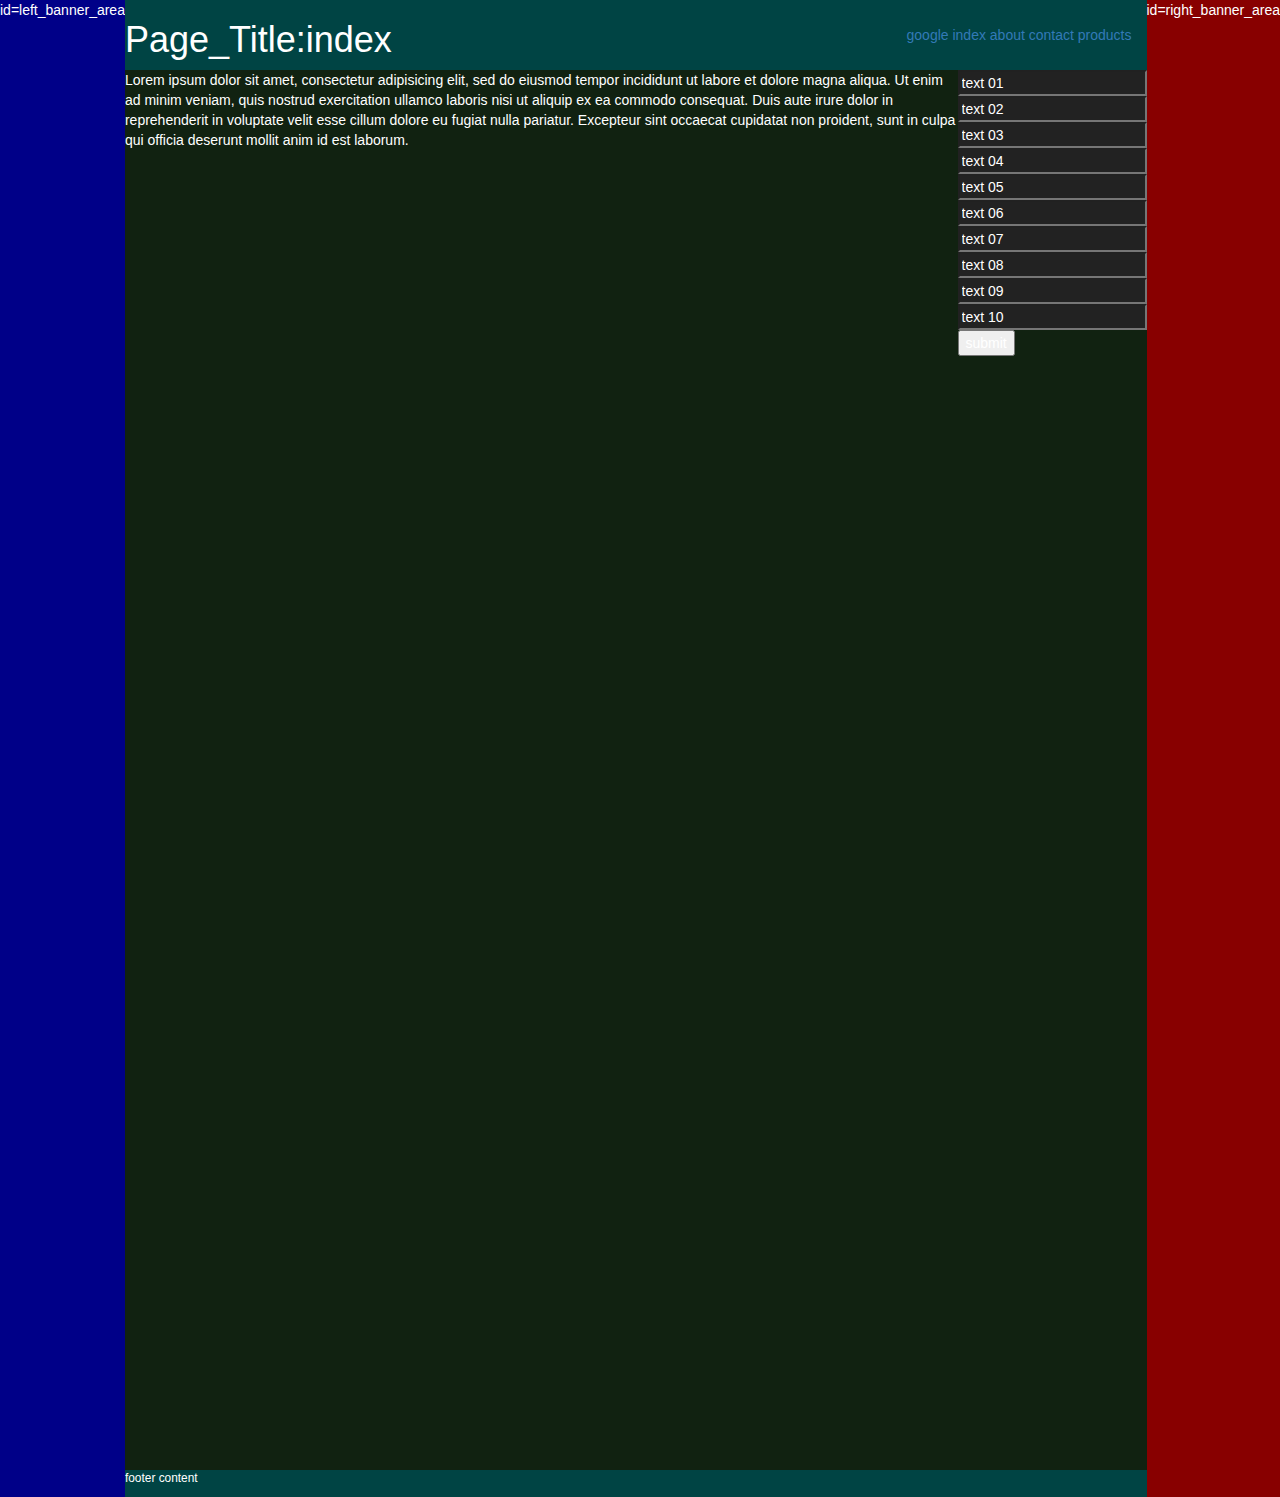
<file: index.html>
<!DOCTYPE html>
<html>
<head>
  <meta charset="utf-8">
  <title>TEMP_INDEX</title>
  <link rel="stylesheet" href="files/style/bootstrapV337/css/bootstrap.css">
  <link rel="stylesheet" href="files/style/bootstrapV337/css/bootstrap.min.css">
  <link rel="stylesheet" href="files/style/bootstrapV337/css/bootstrap-theme.css">
  <link rel="stylesheet" href="files/style/bootstrapV337/css/bootstrap-theme.min.css">
  <link rel="stylesheet" href="files/style/master.css">
</head>
<body>

  <section id="left_banner_area" class="banner">
    <p>id=left_banner_area</p>
  </section>

  <section id="right_banner_area" class="banner">
    <p>id=right_banner_area</p>
  </section>

  <section id="middle_main_content_wrapper">
    <header>
      <h1>Page_Title:index</h1>
      <div id="header_spacer"></div>
      <nav id="header_nav">
        <a href="http://www.google.com">google</a>
        <a href="index.html">index</a>
        <a href="files/pages/about.html">about</a>
        <a href="files/pages/contact.html">contact</a>
        <a href="files/pages/products.html">products</a>
      </nav>
    </header>

    <main>
      <p>Lorem ipsum dolor sit amet, consectetur adipisicing elit, sed do eiusmod tempor incididunt ut labore et dolore magna aliqua. Ut enim ad minim veniam, quis nostrud exercitation ullamco laboris nisi ut aliquip ex ea commodo consequat. Duis aute irure dolor in reprehenderit in voluptate velit esse cillum dolore eu fugiat nulla pariatur. Excepteur sint occaecat cupidatat non proident, sunt in culpa qui officia deserunt mollit anim id est laborum.</p>
      <form id="main_form" class="form_test" action="index.html" method="post">
        <input class="01" type="text" name="01" value="text 01">
        <input class="02" type="text" name="02" value="text 02">
        <input class="03" type="text" name="03" value="text 03">
        <input class="04" type="text" name="04" value="text 04">
        <input class="05" type="text" name="05" value="text 05">
        <input class="06" type="text" name="06" value="text 06">
        <input class="07" type="text" name="07" value="text 07">
        <input class="08" type="text" name="08" value="text 08">
        <input class="09" type="text" name="09" value="text 09">
        <input class="10" type="text" name="10" value="text 10">
        <button type="button" name="submit">submit</button>
      </form>
    </main>

    <footer>
      <small>
        <p>footer content</p>
      </small>
    </footer>

  </section>

  <script type="text/javascript" src=files/runningRecord.js></script>
  <script type="text/javascript" src=files/scripts/script.js></script>
  <script type="text/javascript" src=files/scripts/api.js></script>
  <script type="text/javascript" src=files/scripts/app.js></script>
  <script type="text/javascript" src=files/scripts/index.js></script>
</body>
</html>
</file>
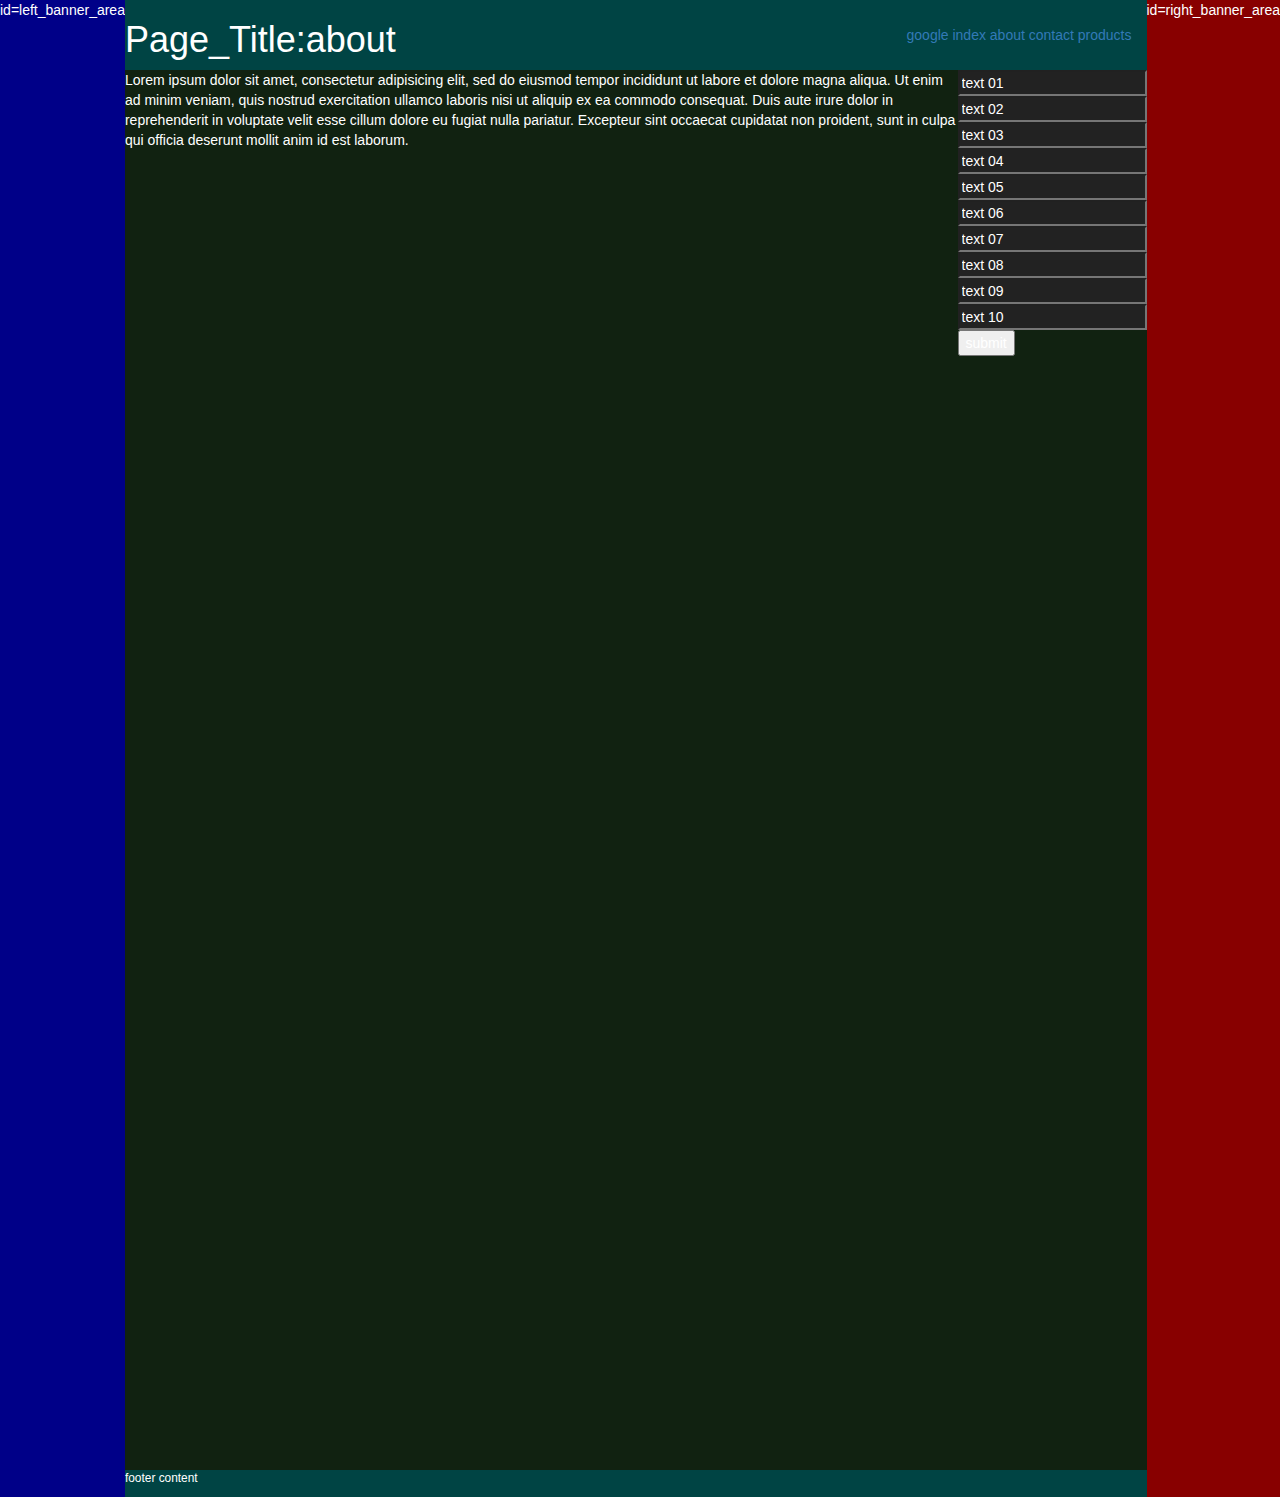
<file: files/pages/about.html>
<!DOCTYPE html>
<html>
<head>
  <meta charset="utf-8">
  <title>TEMP_ABOUT</title>
  <link rel="stylesheet" href="../style/bootstrapV337/css/bootstrap.css">
  <link rel="stylesheet" href="../style/bootstrapV337/css/bootstrap.min.css">
  <link rel="stylesheet" href="../style/bootstrapV337/css/bootstrap-theme.css">
  <link rel="stylesheet" href="../style/bootstrapV337/css/bootstrap-theme.min.css">
  <link rel="stylesheet" href="../style/master.css">
</head>
<body>

  <section id="left_banner_area" class="banner">
    <p>id=left_banner_area</p>
  </section>

  <section id="right_banner_area" class="banner">
    <p>id=right_banner_area</p>
  </section>

  <section id="middle_main_content_wrapper">
    <header>
      <h1>Page_Title:about</h1>
      <div id="header_spacer"></div>
      <nav id="header_nav">
        <a href="http://www.google.com">google</a>
        <a href="../../index.html">index</a>
        <a href="about.html">about</a>
        <a href="contact.html">contact</a>
        <a href="products.html">products</a>
      </nav>
    </header>

    <main>
      <p>Lorem ipsum dolor sit amet, consectetur adipisicing elit, sed do eiusmod tempor incididunt ut labore et dolore magna aliqua. Ut enim ad minim veniam, quis nostrud exercitation ullamco laboris nisi ut aliquip ex ea commodo consequat. Duis aute irure dolor in reprehenderit in voluptate velit esse cillum dolore eu fugiat nulla pariatur. Excepteur sint occaecat cupidatat non proident, sunt in culpa qui officia deserunt mollit anim id est laborum.</p>
      <form id="main_form" class="form_test" action="index.html" method="post">
        <input class="01" type="text" name="01" value="text 01">
        <input class="02" type="text" name="02" value="text 02">
        <input class="03" type="text" name="03" value="text 03">
        <input class="04" type="text" name="04" value="text 04">
        <input class="05" type="text" name="05" value="text 05">
        <input class="06" type="text" name="06" value="text 06">
        <input class="07" type="text" name="07" value="text 07">
        <input class="08" type="text" name="08" value="text 08">
        <input class="09" type="text" name="09" value="text 09">
        <input class="10" type="text" name="10" value="text 10">
        <button type="button" name="submit">submit</button>
      </form>
    </main>

    <footer>
      <small>
        <p>footer content</p>
      </small>
    </footer>

  </section>

  <script type="text/javascript" src=../runningRecord.js></script>
  <script type="text/javascript" src=../scripts/script.js></script>
  <script type="text/javascript" src=../scripts/api.js></script>
  <script type="text/javascript" src=../scripts/app.js></script>
  <script type="text/javascript" src=../scripts/index.js></script>
</body>
</html>
</file>
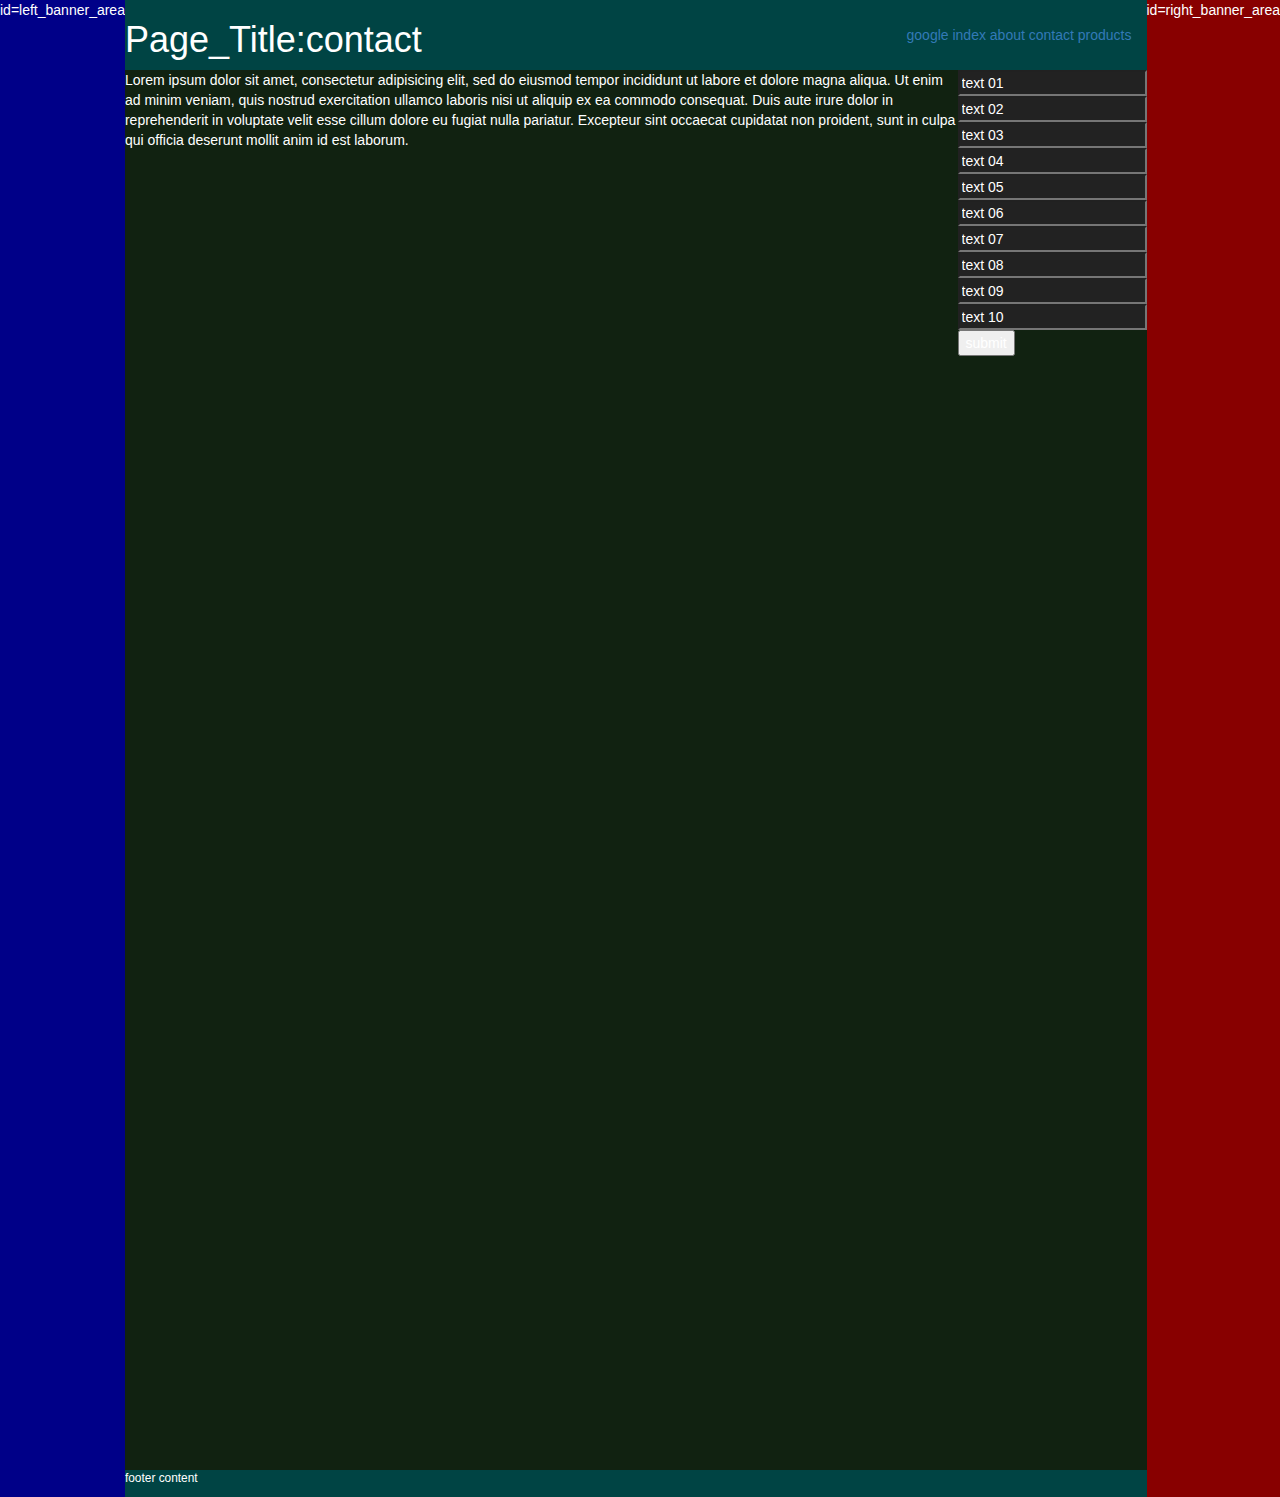
<file: files/pages/contact.html>
<!DOCTYPE html>
<html>
<head>
  <meta charset="utf-8">
  <title>TEMP_CONTACT</title>
  <link rel="stylesheet" href="../style/bootstrapV337/css/bootstrap.css">
  <link rel="stylesheet" href="../style/bootstrapV337/css/bootstrap.min.css">
  <link rel="stylesheet" href="../style/bootstrapV337/css/bootstrap-theme.css">
  <link rel="stylesheet" href="../style/bootstrapV337/css/bootstrap-theme.min.css">
  <link rel="stylesheet" href="../style/master.css">
</head>
<body>

  <section id="left_banner_area" class="banner">
    <p>id=left_banner_area</p>
  </section>

  <section id="right_banner_area" class="banner">
    <p>id=right_banner_area</p>
  </section>

  <section id="middle_main_content_wrapper">
    <header>
      <h1>Page_Title:contact</h1>
      <div id="header_spacer"></div>
      <nav id="header_nav">
        <a href="http://www.google.com">google</a>
        <a href="../../index.html">index</a>
        <a href="about.html">about</a>
        <a href="contact.html">contact</a>
        <a href="products.html">products</a>
      </nav>
    </header>

    <main>
      <p>Lorem ipsum dolor sit amet, consectetur adipisicing elit, sed do eiusmod tempor incididunt ut labore et dolore magna aliqua. Ut enim ad minim veniam, quis nostrud exercitation ullamco laboris nisi ut aliquip ex ea commodo consequat. Duis aute irure dolor in reprehenderit in voluptate velit esse cillum dolore eu fugiat nulla pariatur. Excepteur sint occaecat cupidatat non proident, sunt in culpa qui officia deserunt mollit anim id est laborum.</p>
      <form id="main_form" class="form_test" action="index.html" method="post">
        <input class="01" type="text" name="01" value="text 01">
        <input class="02" type="text" name="02" value="text 02">
        <input class="03" type="text" name="03" value="text 03">
        <input class="04" type="text" name="04" value="text 04">
        <input class="05" type="text" name="05" value="text 05">
        <input class="06" type="text" name="06" value="text 06">
        <input class="07" type="text" name="07" value="text 07">
        <input class="08" type="text" name="08" value="text 08">
        <input class="09" type="text" name="09" value="text 09">
        <input class="10" type="text" name="10" value="text 10">
        <button type="button" name="submit">submit</button>
      </form>
    </main>

    <footer>
      <small>
        <p>footer content</p>
      </small>
    </footer>

  </section>

  <script type="text/javascript" src=../runningRecord.js></script>
  <script type="text/javascript" src=../scripts/script.js></script>
  <script type="text/javascript" src=../scripts/api.js></script>
  <script type="text/javascript" src=../scripts/app.js></script>
  <script type="text/javascript" src=../scripts/index.js></script>
</body>
</html>
</file>
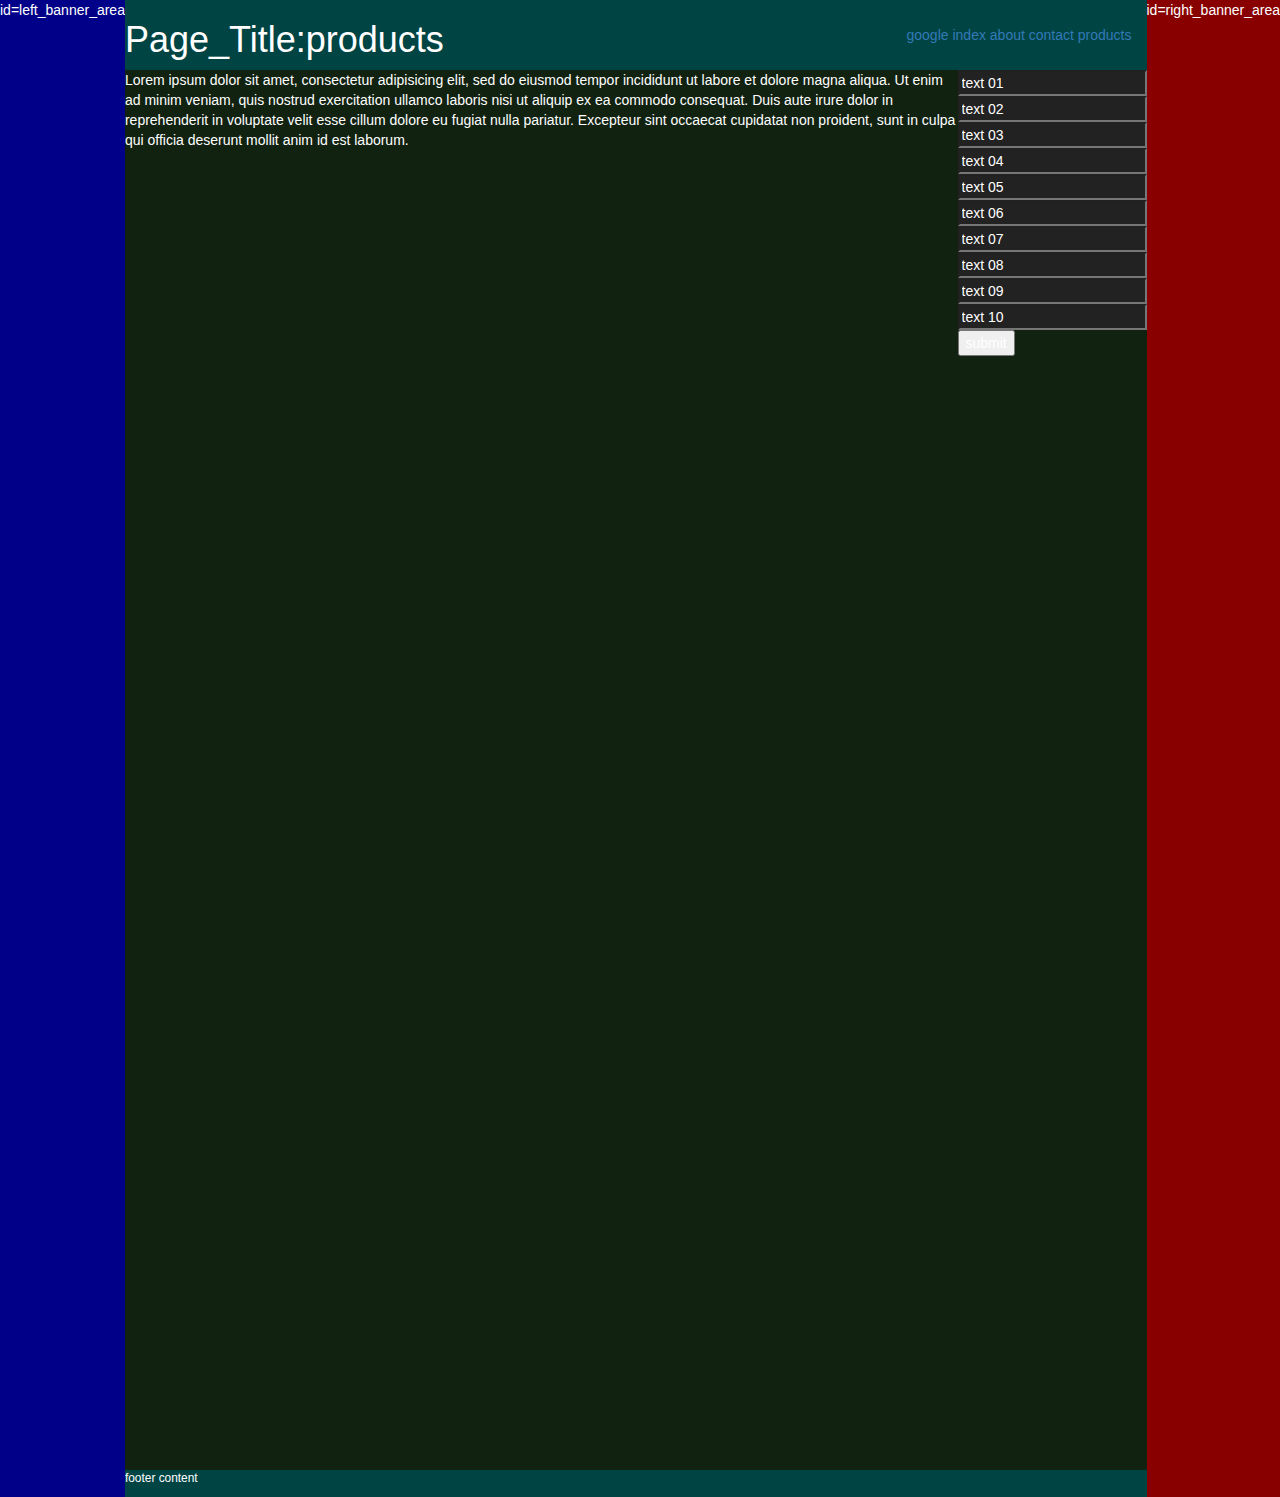
<file: files/pages/products.html>
<!DOCTYPE html>
<html>
<head>
  <meta charset="utf-8">
  <title>TEMP_PRODUCTS</title>
  <link rel="stylesheet" href="../style/bootstrapV337/css/bootstrap.css">
  <link rel="stylesheet" href="../style/bootstrapV337/css/bootstrap.min.css">
  <link rel="stylesheet" href="../style/bootstrapV337/css/bootstrap-theme.css">
  <link rel="stylesheet" href="../style/bootstrapV337/css/bootstrap-theme.min.css">
  <link rel="stylesheet" href="../style/master.css">
</head>
<body>

  <section id="left_banner_area" class="banner">
    <p>id=left_banner_area</p>
  </section>

  <section id="right_banner_area" class="banner">
    <p>id=right_banner_area</p>
  </section>

  <section id="middle_main_content_wrapper">
    <header>
      <h1>Page_Title:products</h1>
      <div id="header_spacer"></div>
      <nav id="header_nav">
        <a href="http://www.google.com">google</a>
        <a href="../../index.html">index</a>
        <a href="about.html">about</a>
        <a href="contact.html">contact</a>
        <a href="products.html">products</a>
      </nav>
    </header>

    <main>
      <p>Lorem ipsum dolor sit amet, consectetur adipisicing elit, sed do eiusmod tempor incididunt ut labore et dolore magna aliqua. Ut enim ad minim veniam, quis nostrud exercitation ullamco laboris nisi ut aliquip ex ea commodo consequat. Duis aute irure dolor in reprehenderit in voluptate velit esse cillum dolore eu fugiat nulla pariatur. Excepteur sint occaecat cupidatat non proident, sunt in culpa qui officia deserunt mollit anim id est laborum.</p>
      <form id="main_form" class="form_test" action="index.html" method="post">
        <input class="01" type="text" name="01" value="text 01">
        <input class="02" type="text" name="02" value="text 02">
        <input class="03" type="text" name="03" value="text 03">
        <input class="04" type="text" name="04" value="text 04">
        <input class="05" type="text" name="05" value="text 05">
        <input class="06" type="text" name="06" value="text 06">
        <input class="07" type="text" name="07" value="text 07">
        <input class="08" type="text" name="08" value="text 08">
        <input class="09" type="text" name="09" value="text 09">
        <input class="10" type="text" name="10" value="text 10">
        <button type="button" name="submit">submit</button>
      </form>
    </main>

    <footer>
      <small>
        <p>footer content</p>
      </small>
    </footer>

  </section>

  <script type="text/javascript" src=../runningRecord.js></script>
  <script type="text/javascript" src=../scripts/script.js></script>
  <script type="text/javascript" src=../scripts/api.js></script>
  <script type="text/javascript" src=../scripts/app.js></script>
  <script type="text/javascript" src=../scripts/index.js></script>
</body>
</html>
</file>
<file: files/style/master.css>
/*open*/
body{
  background-color: #000000;
  color: #FFFFFF;
  display: flex;
  flex-flow: row, nowrap;
}
/*close*//*open*/
#left_banner_area{
  background-color: #000088;
  display: flex;
  width: 150px;
}
/*close*//*open*/
#right_banner_area{
  background-color: #880000;
  display: flex;
  order: 100;
  width: 150px;
}
/*close*//*open*/
#middle_main_content_wrapper{
  display: flex;
  flex-flow: column;
}
/*close*//*open*/
#header_nav{
  margin: auto 15px;
}
/*close*//*open*/
#header_spacer{
  margin: auto;
}
/*close*//*open*/
header{
  background-color: #004444;
  display: flex;

}
/*close*//*open*/
main{
  background-color: #112211;
  display: flex;
  height: auto;
  height: 100em;
}
/*close*//*open*/
input{
  background-color: #222222;
  display: flex;

}
/*close*//*open*/
footer{
  background-color: #004444;
  display: flex;

}
/*close*//*open*/
</file>
